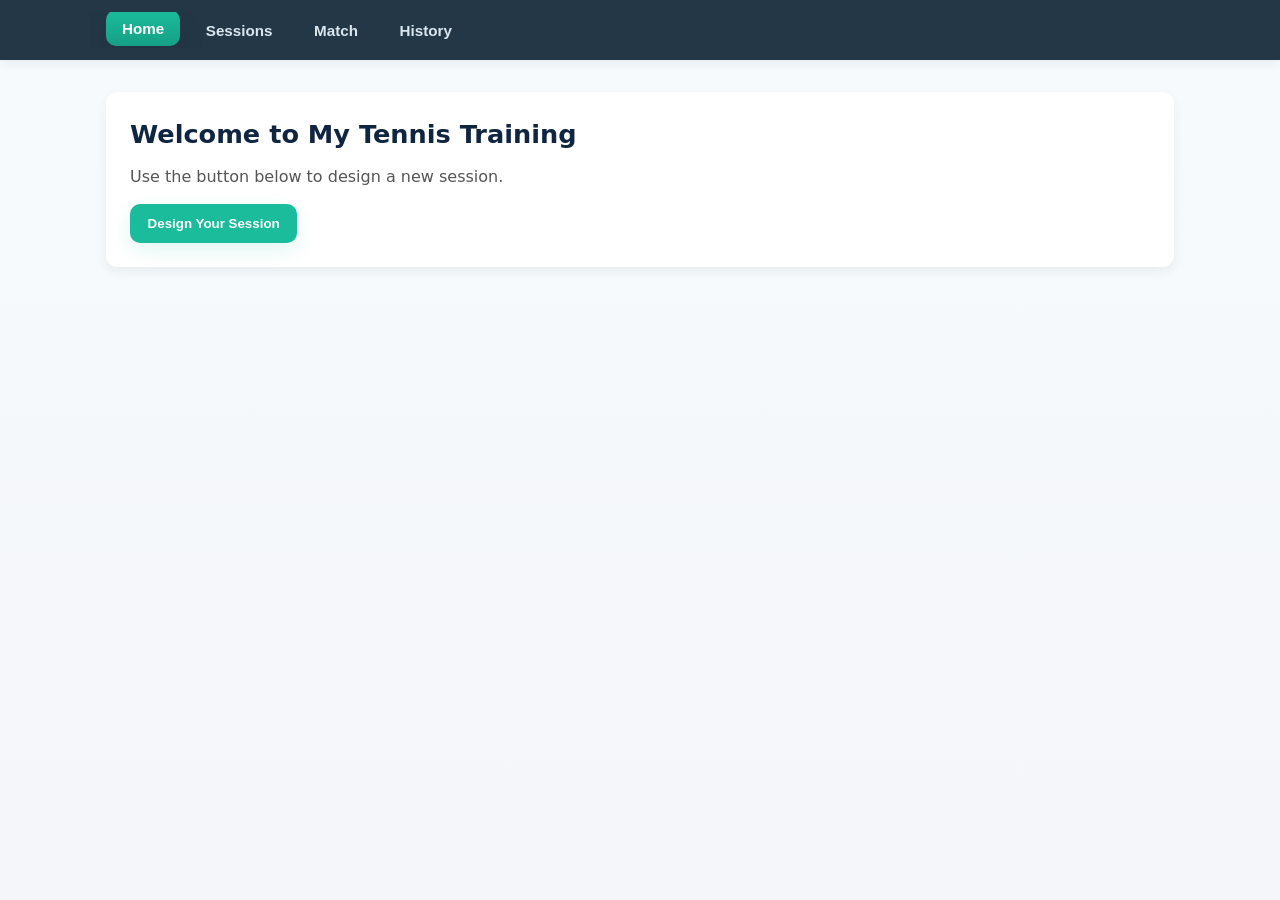
<file: My Tennis.html>
<!DOCTYPE html>
<html lang="en">
<head>
    <meta charset="UTF-8">
    <meta name="viewport" content="width=device-width, initial-scale=1.0">
    <title>My Tennis Training</title>
    <style>
        :root{
            --bg:#f4f6f9;
            --card:#ffffff;
            --muted:#67748a;
            --accent:#1abc9c;
            --accent-600:#16a085;
            --nav-bg:#243746;
            --radius:12px;
            --gap:1rem;
            --max-width:1100px;
            --shadow-sm: 0 4px 12px rgba(15,23,42,0.06);
            --shadow-lg: 0 12px 30px rgba(15,23,42,0.09);
            --glass: rgba(255,255,255,0.6);
        }

        *{box-sizing:border-box;margin:0;padding:0}
        html,body{height:100%}
        body{
            font-family: Inter, system-ui, -apple-system, 'Segoe UI', Roboto, 'Helvetica Neue', Arial;
            background: linear-gradient(180deg,#f7fbfd 0%, var(--bg) 100%);
            color:#12223a;
            -webkit-font-smoothing:antialiased;
            -moz-osx-font-smoothing:grayscale;
            line-height:1.45;
        }

        .navbar{
            background:var(--nav-bg);
            padding:0.75rem 1rem;
            position:sticky;top:0;z-index:40;
            box-shadow:var(--shadow-sm);
        }

        .nav-tabs{
            display:flex;gap:0.6rem;align-items:center;max-width:var(--max-width);margin:0 auto;padding:0 1rem;overflow:auto;
        }

        .tab-button{
            white-space:nowrap;padding:0.6rem 1rem;border-radius:10px;border:none;background:transparent;color:#dbe7ef;font-weight:600;cursor:pointer;transition:all .18s ease;font-size:0.95rem;
        }

        .tab-button.active{background:linear-gradient(180deg,var(--accent),var(--accent-600));color:white;box-shadow:var(--shadow-lg);transform:translateY(-2px)}

        .container{max-width:var(--max-width);margin:2rem auto;padding:0 1rem}

        .tab-content{display:none;background:var(--card);padding:1.5rem;border-radius:var(--radius);box-shadow:var(--shadow-sm)}
        .tab-content.active{display:block}

        h1{font-size:1.6rem;margin-bottom:0.75rem;color:#0f2540}
        p{color:var(--muted);margin-bottom:1rem}

        .form-group{margin-bottom:1rem}
        label{display:block;margin-bottom:.4rem;color:#233348;font-weight:600;font-size:.95rem}

        input,textarea,select{width:100%;padding:.75rem 1rem;border-radius:10px;border:1px solid #e6edf3;background:linear-gradient(180deg,#fff,#fcfeff);font-size:0.95rem;color:#0f2540}
        textarea{min-height:110px;resize:vertical}

        .submit-btn{background:var(--accent);color:white;padding:.7rem 1.15rem;border-radius:10px;border:none;font-weight:700;cursor:pointer;box-shadow:0 8px 20px rgba(26,188,156,0.12);transition:transform .12s ease,box-shadow .12s ease}
        .submit-btn:hover{transform:translateY(-2px);background:var(--accent-600)}

        /* Cards & lists */
        .session-list{list-style:none;padding:0;margin:0}
        .session-list li{display:block;padding:1rem;border-radius:12px;background:linear-gradient(180deg,#fff,#fbfdff);border:1px solid #eef4f8;margin-bottom:0.9rem;box-shadow:0 6px 18px rgba(15,23,42,0.04)}
        .session-list li strong{display:block;margin-bottom:.5rem}

        /* Design items list */
        #designItemsList li{display:flex;align-items:center;justify-content:space-between;padding:.6rem .75rem;border-radius:8px;background:linear-gradient(180deg,#fbfdff,#ffffff);border:1px solid #eef4f8;margin-bottom:.5rem}
        #designItemsList li button{background:transparent;border:1px solid #e6eef2;padding:.35rem .55rem;border-radius:8px;color:#234;color:#2b4b61;cursor:pointer}

        /* Inline design button on home */
        #designInlineBtn{padding:.75rem 1.1rem;border-radius:10px}

        /* Small helpers */
        .muted{color:var(--muted);font-size:.95rem}

        /* Responsive adjustments */
        @media (max-width:800px){
            .nav-tabs{gap:.5rem;padding:0 .6rem}
            h1{font-size:1.35rem}
            .tab-content{padding:1rem}
        }

        @media (max-width:520px){
            .nav-tabs{padding:0 .5rem;gap:.5rem}
            .tab-button{padding:.6rem .85rem;font-size:.92rem}
            .container{margin:1rem auto;padding:0 .75rem}
            #designItemsList li{flex-direction:column;align-items:flex-start}
            .session-list li{padding:.85rem}
        }
    </style>
</head>
<body>
    <nav class="navbar">
        <div class="nav-tabs">
            <button class="tab-button active" data-tab="home" onclick="switchTab('home', this)">Home</button>
            <button class="tab-button" data-tab="sessions" onclick="switchTab('sessions', this)">Sessions</button>
            <button class="tab-button" data-tab="match" onclick="switchTab('match', this)">Match</button>
            <button class="tab-button" data-tab="history" onclick="switchTab('history', this)">History</button>
        </div>
    </nav>

    <div class="container">
        <!-- Home Tab -->
        <div id="home" class="tab-content active">
            <h1>Welcome to My Tennis Training</h1>
            <p style="margin-bottom:1rem;color:#555">Use the button below to design a new session.</p>
            <div style="margin-top:1rem;">
                <button class="submit-btn" id="designInlineBtn" onclick="switchTab('design', this)">Design Your Session</button>
            </div>
        </div>

        <!-- Design Tab -->
        <div id="design" class="tab-content">
            <h1>Design Your Session</h1>
            <form id="designForm" onsubmit="return false;">
                <div class="form-group">
                    <label for="designDate">Date:</label>
                    <input type="date" id="designDate">
                </div>
                <div class="form-group">
                    <label for="designType">Type:</label>
                    <select id="designType" onchange="onDesignTypeChange()">
                        <option value="">Select type...</option>
                        <option value="Conditioning">Conditioning</option>
                        <option value="Tennis Drills">Tennis Drills</option>
                        <option value="Rallies">Rallies</option>
                        <option value="Match Points">Match Points</option>
                    </select>
                </div>
                <div class="form-group" id="exerciseGroup" style="display:none;">
                    <label id="exerciseLabel" for="designExercise">Exercise:</label>
                    <input type="text" id="designExercise" placeholder="Enter exercise name">
                </div>
                <div class="form-group" id="durationGroup" style="display:none;">
                    <label for="designDuration">Time to allocate (minutes):</label>
                    <input type="number" id="designDuration" min="1" placeholder="e.g., 15">
                </div>
                <div class="form-group">
                    <button type="button" class="submit-btn" onclick="addDesignItem()">Add Type to Session</button>
                </div>
            </form>

            <h3>Current Items</h3>
            <ul id="designItemsList" style="list-style:none;padding-left:0;"></ul>

            <div id="morePrompt" style="display:none;margin-top:1rem;">
                <p>Would you like to add any more type?</p>
                <button class="submit-btn" style="margin-right:1rem;" onclick="addAnother()">Yes, add another</button>
                <button class="submit-btn" onclick="finalizeDesignSession()">No, finalize session</button>
            </div>
        </div>

        <!-- Sessions Tab -->
        <div id="sessions" class="tab-content">
            <h1>Upcoming Sessions</h1>
            <ul class="session-list" id="sessionsList"></ul>
        </div>

        <!-- Match Tab -->
        <div id="match" class="tab-content">
            <h1>Match Records</h1>
            <p>Track your match performance here.</p>
        </div>

        <!-- History Tab -->
        <div id="history" class="tab-content">
            <h1>Training History</h1>
            <p>View your past training sessions.</p>
        </div>
    </div>

    <script>
        function switchTab(tabName, el) {
            const contents = document.querySelectorAll('.tab-content');
            const buttons = document.querySelectorAll('.tab-button');

            contents.forEach(content => content.classList.remove('active'));
            buttons.forEach(button => button.classList.remove('active'));

            const target = document.getElementById(tabName);
            if (target) target.classList.add('active');

            // If an element was provided (nav button or inline button), mark it active
            if (el) {
                el.classList.add('active');
                // If the element is a nav button with data-tab, nothing else to do
                return;
            }

            // Otherwise try to find a nav button that matches the tabName and mark it active
            const navBtn = Array.from(document.querySelectorAll('.tab-button')).find(b => b.dataset.tab === tabName);
            if (navBtn) navBtn.classList.add('active');
        }

        let designItems = [];
        let editingSessionIndex = null;

        function onDesignTypeChange() {
            const type = document.getElementById('designType').value;
            const exerciseGroup = document.getElementById('exerciseGroup');
            const durationGroup = document.getElementById('durationGroup');
            const exerciseLabel = document.getElementById('exerciseLabel');
            if (!type) {
                exerciseGroup.style.display = 'none';
                durationGroup.style.display = 'none';
                return;
            }
            exerciseGroup.style.display = 'block';
            durationGroup.style.display = 'block';
            if (type === 'Conditioning') exerciseLabel.textContent = 'Conditioning Exercise:';
            else if (type === 'Tennis Drills') exerciseLabel.textContent = 'Drill:';
            else if (type === 'Rallies') exerciseLabel.textContent = 'Rally Type:';
            else if (type === 'Match Points') exerciseLabel.textContent = 'Point Drill:';
        }

        function addDesignItem() {
            const type = document.getElementById('designType').value;
            const exercise = document.getElementById('designExercise').value.trim();
            const minutes = parseInt(document.getElementById('designDuration').value, 10);
            if (!type) { alert('Please select a type'); return; }
            if (!exercise) { alert('Please enter the exercise/drill name'); return; }
            if (!minutes || minutes <= 0) { alert('Please enter a valid time in minutes'); return; }
            designItems.push({type, exercise, minutes});
            renderDesignItems();
            document.getElementById('morePrompt').style.display = 'block';
        }

        function renderDesignItems() {
            const list = document.getElementById('designItemsList');
            if (!list) return;
            if (designItems.length === 0) {
                list.innerHTML = '<li style="color:#666">No items yet</li>';
                return;
            }
            list.innerHTML = designItems.map((it,i) => `\n                <li style="margin-bottom:0.5rem;">\n                  <strong>${it.type}</strong> — ${it.exercise} — ${it.minutes} min\n                  <button style="margin-left:0.75rem;" onclick="removeDesignItem(${i})">Remove</button>\n                </li>`).join('');
        }

        function removeDesignItem(index) {
            designItems.splice(index,1);
            renderDesignItems();
            if (designItems.length === 0) document.getElementById('morePrompt').style.display = 'none';
        }

        function addAnother() {
            document.getElementById('designExercise').value = '';
            document.getElementById('designDuration').value = '';
            document.getElementById('morePrompt').style.display = 'none';
            document.getElementById('designExercise').focus();
        }

        function finalizeDesignSession() {
            const date = document.getElementById('designDate').value;
            if (!date) { alert('Please select a date for the session'); return; }
            if (designItems.length === 0) { alert('Please add at least one type/exercise'); return; }
            const sessions = JSON.parse(localStorage.getItem('planned_sessions') || '[]');
            if (editingSessionIndex !== null && sessions[editingSessionIndex]) {
                // replace existing session
                sessions[editingSessionIndex] = Object.assign({}, sessions[editingSessionIndex], { date, items: designItems.slice() });
            } else {
                sessions.push({date, items: designItems.slice(), created: Date.now()});
            }
            localStorage.setItem('planned_sessions', JSON.stringify(sessions));
            designItems = [];
            renderDesignItems();
            document.getElementById('designForm').reset();
            document.getElementById('morePrompt').style.display = 'none';
            renderSessionsList();
            const btn = Array.from(document.querySelectorAll('.tab-button')).find(b => b.dataset.tab === 'sessions');
            // clear editing state
            editingSessionIndex = null;
            switchTab('sessions', btn || null);
        }

        function renderSessionsList() {
            const listEl = document.getElementById('sessionsList');
            if (!listEl) return;
            const sessions = JSON.parse(localStorage.getItem('planned_sessions') || '[]');
            if (sessions.length === 0) {
                listEl.innerHTML = '<li>No sessions planned yet. <a href="#" onclick="switchTab(\'design\', document.querySelector(\'.tab-button[data-tab=\\\"design\\\"]\'))">Design one now</a></li>';
                return;
            }
            listEl.innerHTML = sessions.map((s, idx) => {
                const items = s.items.map(it => `<div>${it.type}: ${it.exercise} — ${it.minutes} min</div>`).join('');
                return `\n                    <li>\n                      <div style="display:flex;justify-content:space-between;align-items:center">\n                        <strong>${s.date}</strong>\n                        <div>\n                          <button onclick="editSession(${idx})" style="margin-right:.5rem" class="submit-btn">Edit</button>\n                          <button onclick="deleteSession(${idx})" style="background:#ef4444;border:none;padding:.55rem .8rem;border-radius:8px;color:#fff;cursor:pointer">Delete</button>\n                        </div>\n                      </div>\n                      <div style="margin-top:0.5rem;">${items}</div>\n                    </li>`;
            }).join('');
        }

        function editSession(index) {
            const sessions = JSON.parse(localStorage.getItem('planned_sessions') || '[]');
            const s = sessions[index];
            if (!s) return alert('Session not found');
            // load session into design form
            document.getElementById('designDate').value = s.date;
            designItems = s.items.slice();
            editingSessionIndex = index;
            renderDesignItems();
            // switch to design tab
            // attempt to find the nav Sessions button to deactivate
            const btn = Array.from(document.querySelectorAll('.tab-button')).find(b => b.dataset.tab === 'design');
            switchTab('design', btn || null);
        }

        function deleteSession(index) {
            if (!confirm('Delete this planned session?')) return;
            const sessions = JSON.parse(localStorage.getItem('planned_sessions') || '[]');
            if (!sessions[index]) return;
            sessions.splice(index,1);
            localStorage.setItem('planned_sessions', JSON.stringify(sessions));
            renderSessionsList();
        }

        function planSession() {
            const name = document.getElementById('sessionName').value;
            const date = document.getElementById('sessionDate').value;
            const duration = document.getElementById('sessionDuration').value;
            const type = document.getElementById('sessionType').value;
            
            if (!name || !date || !duration) {
                alert('Please fill in all required fields');
                return;
            }
            
            alert(`Session "${name}" planned for ${date}!`);
            document.querySelector('form').reset();
        }

        document.addEventListener('DOMContentLoaded', function() {
            renderSessionsList();
            renderDesignItems();
        });
    </script>
</body>
</html>
</file>
